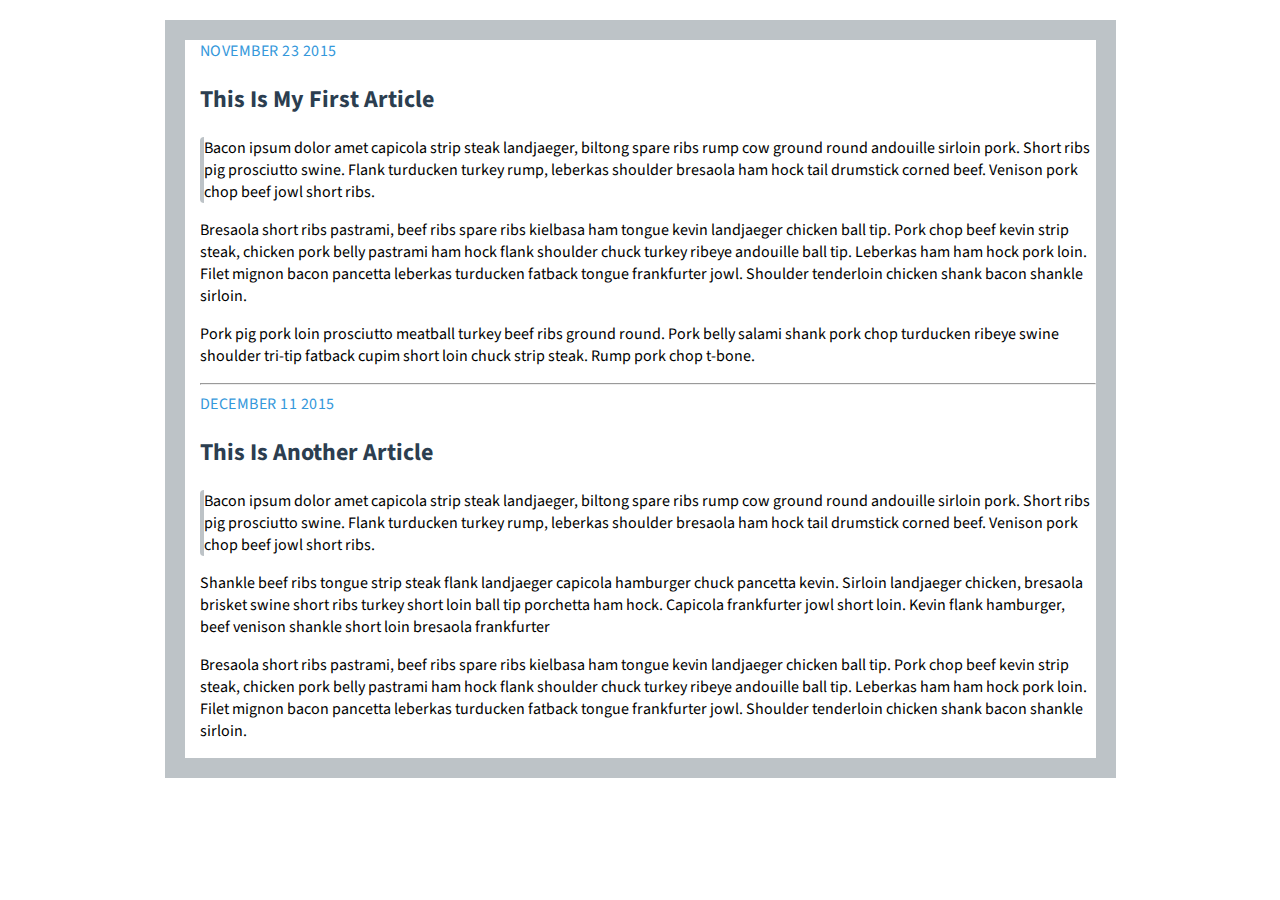
<file: blog.html>
<!DOCTYPE html>
<html>
<head>
	<title>My Blog</title>
	<link rel="stylesheet" type="text/css" href="blog.css">
</head>
<body>

<link href='http://fonts.googleapis.com/css?family=Source+Sans+Pro:400,700,400italic|Source+Code+Pro:400,700' rel='stylesheet' type='text/css'>

<div >
	 
	<div class="date">November 23 2015</div>
	<h2>This Is My First Article</h2>

	<p>
	Bacon ipsum dolor amet capicola strip steak landjaeger, biltong spare ribs rump cow ground round andouille sirloin pork. Short ribs pig prosciutto swine. Flank turducken turkey rump, leberkas shoulder bresaola ham hock tail drumstick corned beef. Venison pork chop beef jowl short ribs.
	</p>

	<p>Bresaola short ribs pastrami, beef ribs spare ribs kielbasa ham tongue kevin landjaeger chicken ball tip. Pork chop beef kevin strip steak, chicken pork belly pastrami ham hock flank shoulder chuck turkey ribeye andouille ball tip. Leberkas ham ham hock pork loin. Filet mignon bacon pancetta leberkas turducken fatback tongue frankfurter jowl. Shoulder tenderloin chicken shank bacon shankle sirloin.</p>

	<p>Pork pig pork loin prosciutto meatball turkey beef ribs ground round. Pork belly salami shank pork chop turducken ribeye swine shoulder tri-tip fatback cupim short loin chuck strip steak. Rump pork chop t-bone.</p>
	<hr>
</div>

<!-- <hr> -->

<div>
	<div class="date">December 11 2015</div>
	<h2>This Is Another Article</h2>

	<p>
	Bacon ipsum dolor amet capicola strip steak landjaeger, biltong spare ribs rump cow ground round andouille sirloin pork. Short ribs pig prosciutto swine. Flank turducken turkey rump, leberkas shoulder bresaola ham hock tail drumstick corned beef. Venison pork chop beef jowl short ribs.
	</p>

	<p>Shankle beef ribs tongue strip steak flank landjaeger capicola hamburger chuck pancetta kevin. Sirloin landjaeger chicken, bresaola brisket swine short ribs turkey short loin ball tip porchetta ham hock. Capicola frankfurter jowl short loin. Kevin flank hamburger, beef venison shankle short loin bresaola frankfurter</p>

	<p>Bresaola short ribs pastrami, beef ribs spare ribs kielbasa ham tongue kevin landjaeger chicken ball tip. Pork chop beef kevin strip steak, chicken pork belly pastrami ham hock flank shoulder chuck turkey ribeye andouille ball tip. Leberkas ham ham hock pork loin. Filet mignon bacon pancetta leberkas turducken fatback tongue frankfurter jowl. Shoulder tenderloin chicken shank bacon shankle sirloin.</p>
</div>

</body>
</html>
</file>
<file: blog.css>
body{
	width:70%;
border:20px solid #bdc3c7;
margin:20px auto;
padding-left: 15px;
font-family: 'Source Sans Pro', sans-serif;

}
.date{
 color: #3498db;
 letter-spacing: 0.5px;
 text-transform: uppercase;
}
div p:nth-of-type(1){
	border-left: 4px solid #bdc3c7;
	 border-radius: 4px;
}
h2{
	font-weight: bold;
	color: #2c3e50;
}
hr{
	
}
</file>
